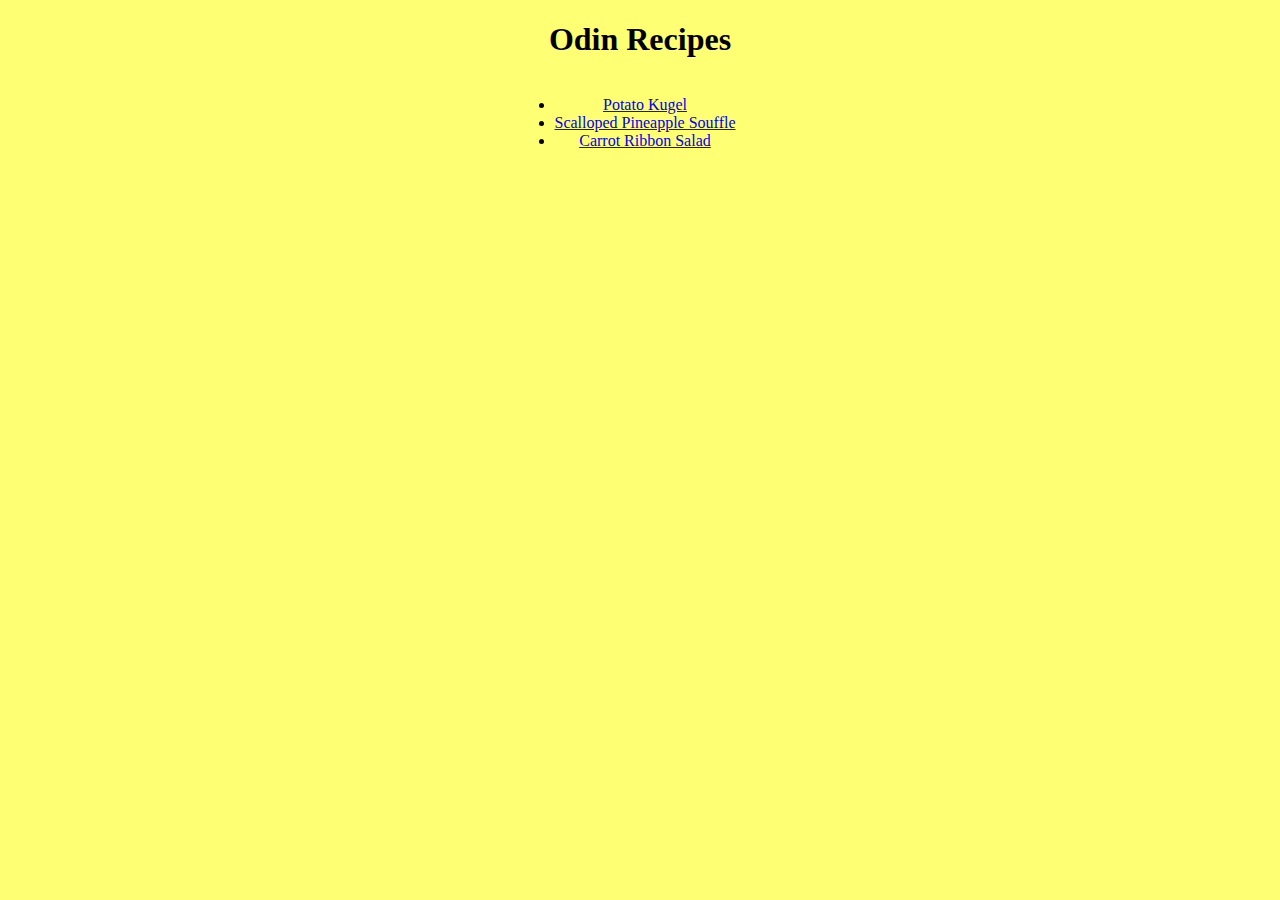
<file: index.html>
<!DOCTYPE html>
<html lang="en">
    <head>
        <title>Odin Recipes</title>
        <meta charset="utf-8">
        <link rel="stylesheet" href="./styles/index.css">
    </head>

    <body>
        <div>
        <h1 class="title">Odin Recipes</h1>
        <ul class="recipes">
            <li class="recipe1"><a href="./recipes/potatoKugel.html">Potato Kugel</a></li>
            <li class="recipe2"><a href="./recipes/pineappleSouffle.html">Scalloped Pineapple Souffle</a></li>
            <li class="recipe3"><a href="./recipes/carritRibbonSalad.html">Carrot Ribbon Salad</a></li>
        </ul>
        </div>
    </body>

</html>
</file>
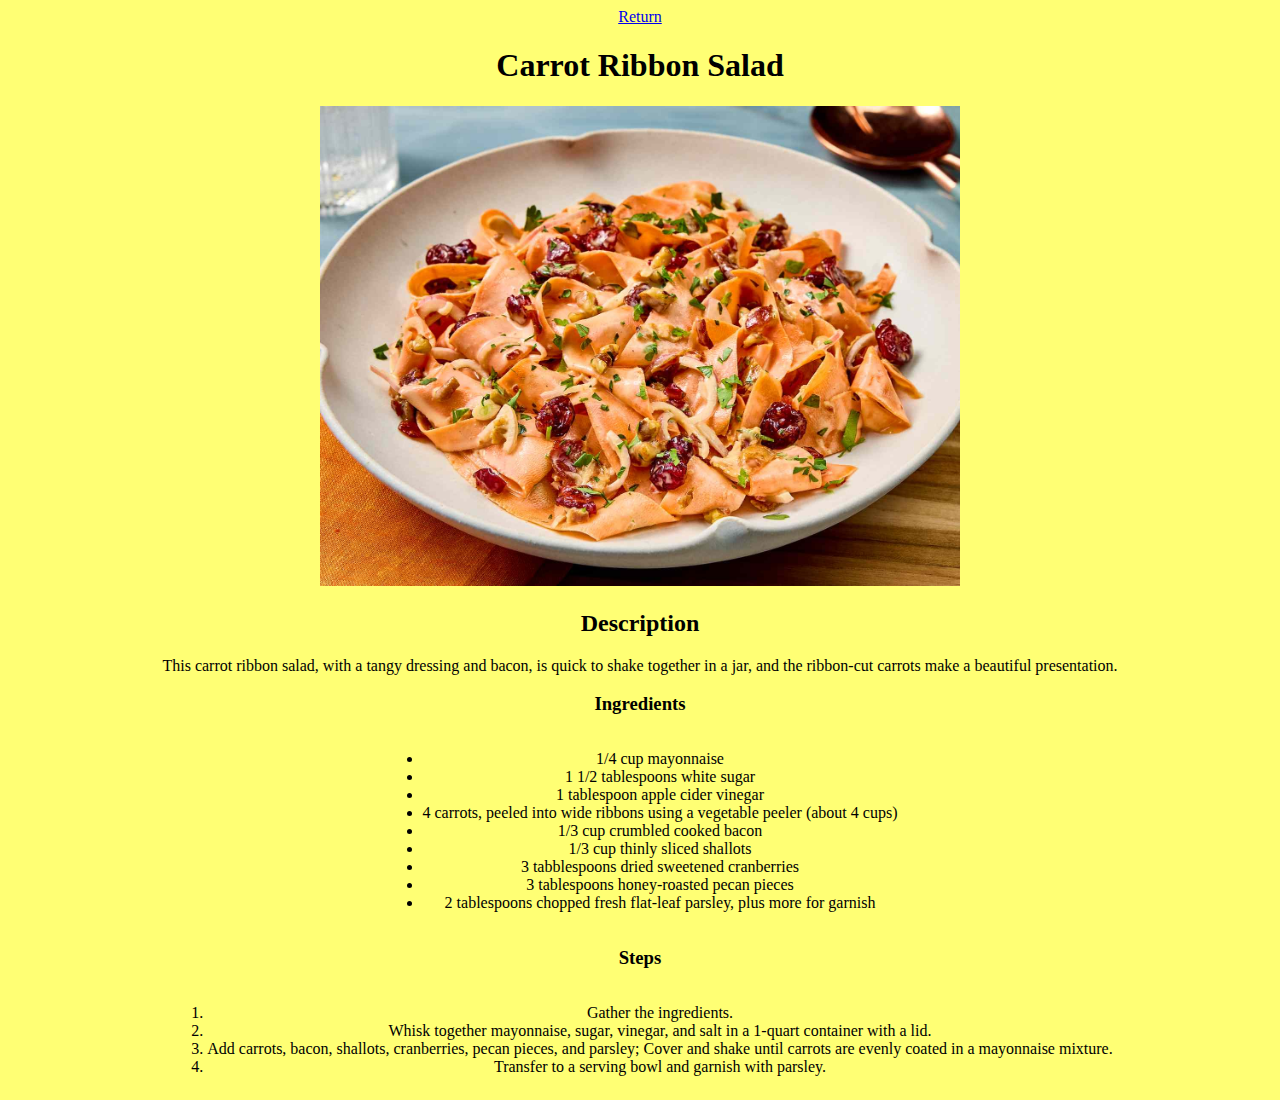
<file: recipes/carritRibbonSalad.html>
<!DOCTYPE html>
<html lang="en">
    <head>
        <title>Carrot Ribbon Salad</title>
        <meta charset="utf-8">
        <link rel="stylesheet" href="../styles/recipes.css">
        <style>
            body {
    background-color: rgb(255, 255, 116);
}
        </style>
    </head>

    <body>
        <a href="../index.html">Return</a>
        <h1>Carrot Ribbon Salad</h1>
        <img src="../images/carrot_ribbon_salad.jpg" width="640" height="480">

        <h2>Description</h2>
        <p>This carrot ribbon salad, with a tangy dressing and bacon, is quick to shake together in a jar, and the ribbon-cut carrots make a beautiful presentation.</p>

        <h3>Ingredients</h3>
        <div class="ingredients">
        <ul>
            <li>1/4 cup mayonnaise</li>
            <li>1 1/2 tablespoons white sugar</li>
            <li>1 tablespoon apple cider vinegar</li>
            <li>4 carrots, peeled into wide ribbons using a vegetable peeler (about 4 cups)</li>
            <li>1/3 cup crumbled cooked bacon</li>
            <li>1/3 cup thinly sliced shallots</li>
            <li>3 tabblespoons dried sweetened cranberries</li>
            <li>3 tablespoons honey-roasted pecan pieces</li>
            <li>2 tablespoons chopped fresh flat-leaf parsley, plus more for garnish</li>
        </ul>
        </div>

        <h3>Steps</h3>
        <div class="steps">
        <ol>
            <li>Gather the ingredients.</li>
            <li>Whisk together mayonnaise, sugar, vinegar, and salt in a 1-quart container with a lid.</li>
            <li>Add carrots, bacon, shallots, cranberries, pecan pieces, and parsley;
                Cover and shake until carrots are evenly coated in a mayonnaise mixture.
            </li>

            <li>Transfer to a serving bowl and garnish with parsley.</li>
        </ol>
        </div>
    </body>
</html>
</file>
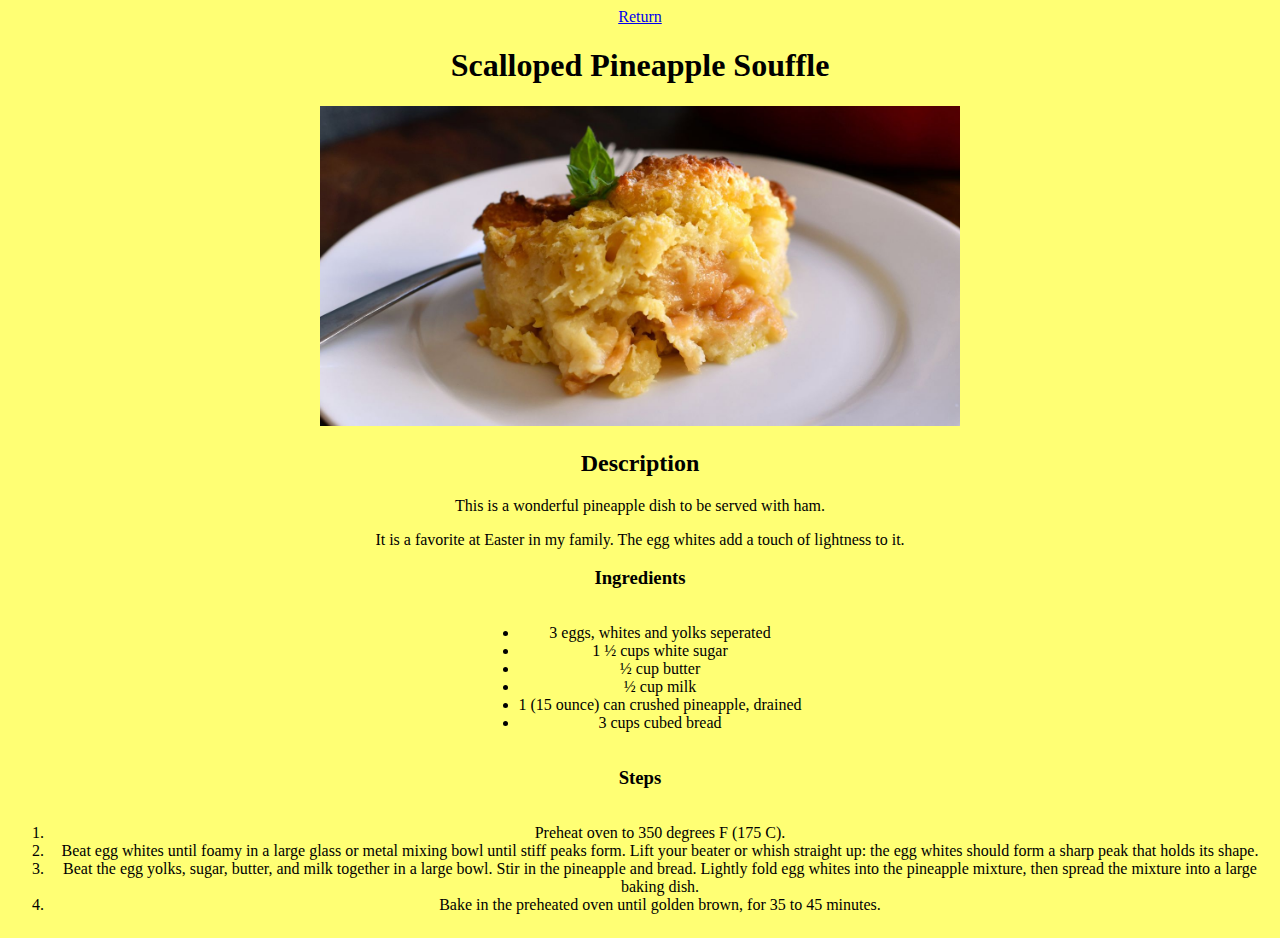
<file: recipes/pineappleSouffle.html>
<!DOCTYPE html>
<html lang="en">
    <head>
        <title>Scalloped Pineapple Souffle</title>
        <meta charset="utf-8">
        <link rel="stylesheet" href="../styles/recipes.css">
        <style>
            body {
    background-color: rgb(255, 255, 116);
}
        </style>
    </head>

    <body>
        <a href="../index.html">Return</a>
        <h1>Scalloped Pineapple Souffle</h1>
        <img src="../images/pineapple_souffle.jpg" width="640" height="320">

        <h2>Description</h2>
        <p>This is a wonderful pineapple dish to be served with ham.</p>
        <p>It is a favorite at Easter in my family. The egg whites add a touch of lightness to it.</p>


        <h3>Ingredients</h3>
        <div class="ingredients">
        <ul>
            <li>3 eggs, whites and yolks seperated</li>
            <li>1 ½ cups white sugar</li>
            <Li>½ cup butter</Li>
            <li>½ cup milk</li>
            <li>1 (15 ounce) can crushed pineapple, drained</li>
            <li>3 cups cubed bread</li>
        </ul>
        </div>

        <h3>Steps</h3>

        <div class="steps">
        <ol>
            <li>Preheat oven to 350 degrees F (175 C).</li>
            <li>Beat egg whites until foamy in a large glass or metal mixing bowl until stiff peaks form.
                Lift your beater or whish straight up: the egg whites should form a sharp peak that holds its shape.
            </li>

            <li>Beat the egg yolks, sugar, butter, and milk together in a large bowl.
                Stir in the pineapple and bread. Lightly fold egg whites into the pineapple mixture, then spread the mixture into a large baking dish.
            </li>

            <li>Bake in the preheated oven until golden brown, for 35 to 45 minutes.</li>
        </ol>
        </div>
    </body>
</html>
</file>
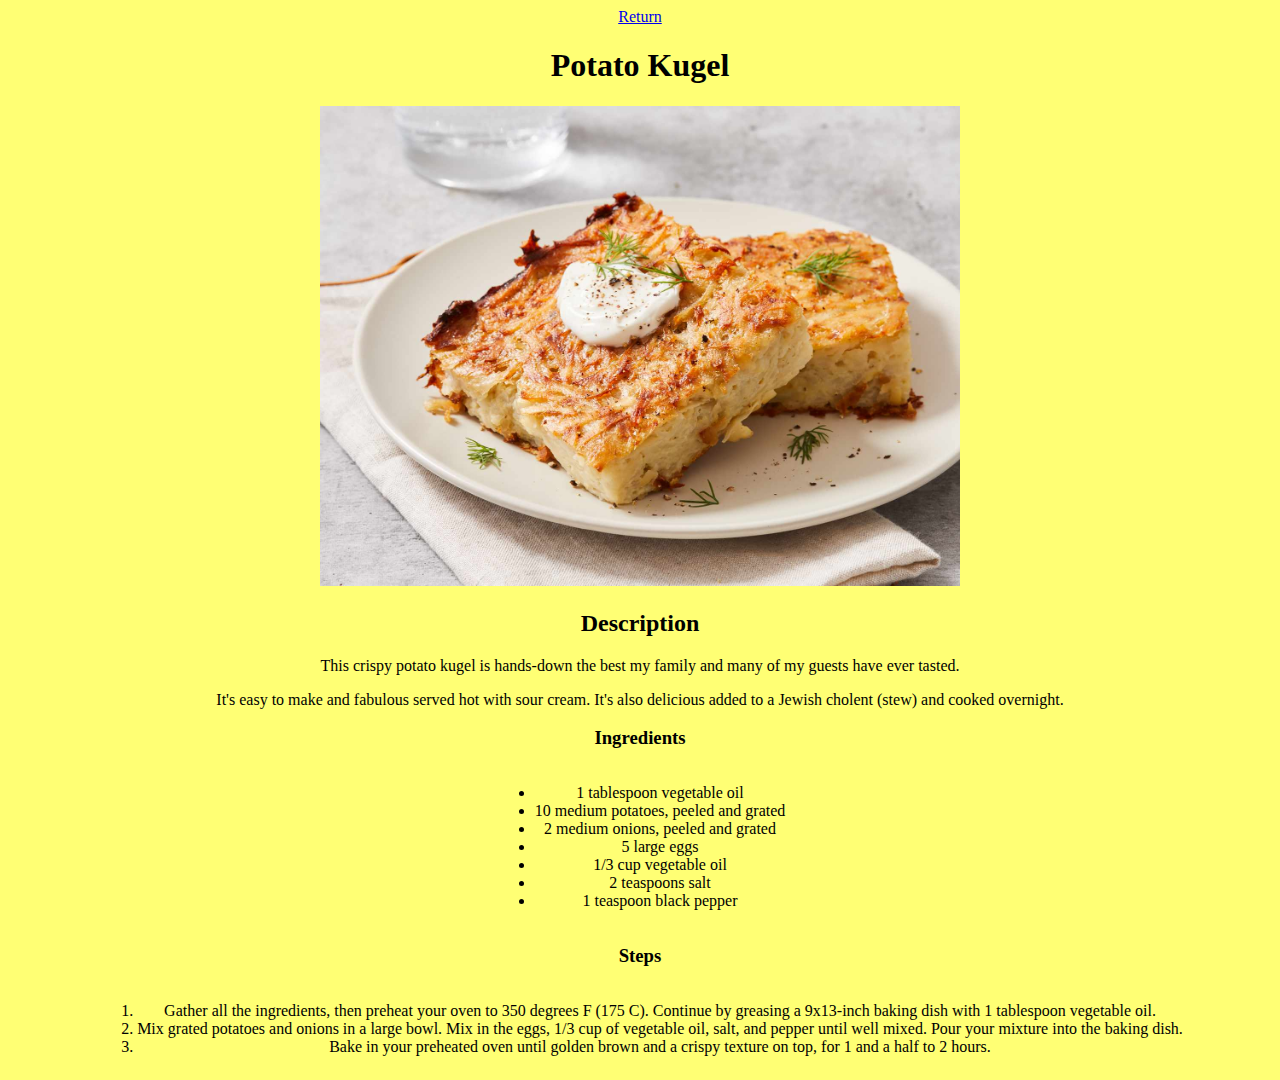
<file: recipes/potatoKugel.html>
<!DOCTYPE html>
<html lang="en">
    <head>
        <title>Potato Kugel</title>
        <meta charset="utf-8">
        <link rel="stylesheet" href="../styles/recipes.css">
        <style>
            body {
    background-color: rgb(255, 255, 116);
}
        </style>
    </head>

    <body>
        <a href="../index.html">Return</a>
        <div class="title">

        <h1>Potato Kugel</h1>
        <img src="../images/kugel.jpg" width="640" height="480">

        </div>

        <h2>Description</h2>
        <p>This crispy potato kugel is hands-down the best my family and many of my guests have ever tasted.</p>
        <p>It's easy to make and fabulous served hot with sour cream. It's also delicious added to a Jewish cholent (stew) and cooked overnight.</p>

        <h3>Ingredients</h3>
        <div class="ingredients">
            <ul>
            <li>1 tablespoon vegetable oil</li>
            <li>10 medium potatoes, peeled and grated</li>
            <li>2 medium onions, peeled and grated</li>
            <li>5 large eggs</li>
            <li>1/3 cup vegetable oil</li>
            <li>2 teaspoons salt</li>
            <li>1 teaspoon black pepper</li>
        </ul>

        </div>

        <h3>Steps</h3>

        <div class="steps">
            <ol>
            <li>Gather all the ingredients, then preheat your oven to 350 degrees F (175 C).
                Continue by greasing a 9x13-inch baking dish with 1 tablespoon vegetable oil.
            </li>
            
            <li>Mix grated potatoes and onions in a large bowl.
                Mix in the eggs, 1/3 cup of vegetable oil, salt, and pepper until well mixed.
                Pour your mixture into the baking dish.
            </li>

            <li>Bake in your preheated oven until golden brown and a crispy texture on top, for 1 and a half to 2 hours.</li>
    </ol>
</div>
    </body>
</html>
</file>
<file: styles/index.css>
html {
    font-family: sans-serif, monospace, cursive, serif fantasy;
}

body {
    background-color: rgb(255, 255, 116);
    text-align: center;
}

.recipes {
    display: inline-block;
    margin-left: -30px;
}
</file>
<file: styles/recipes.css>
body {
    text-align: center;
}

.ingredients,
.steps {
    display: inline-block;
}
</file>
